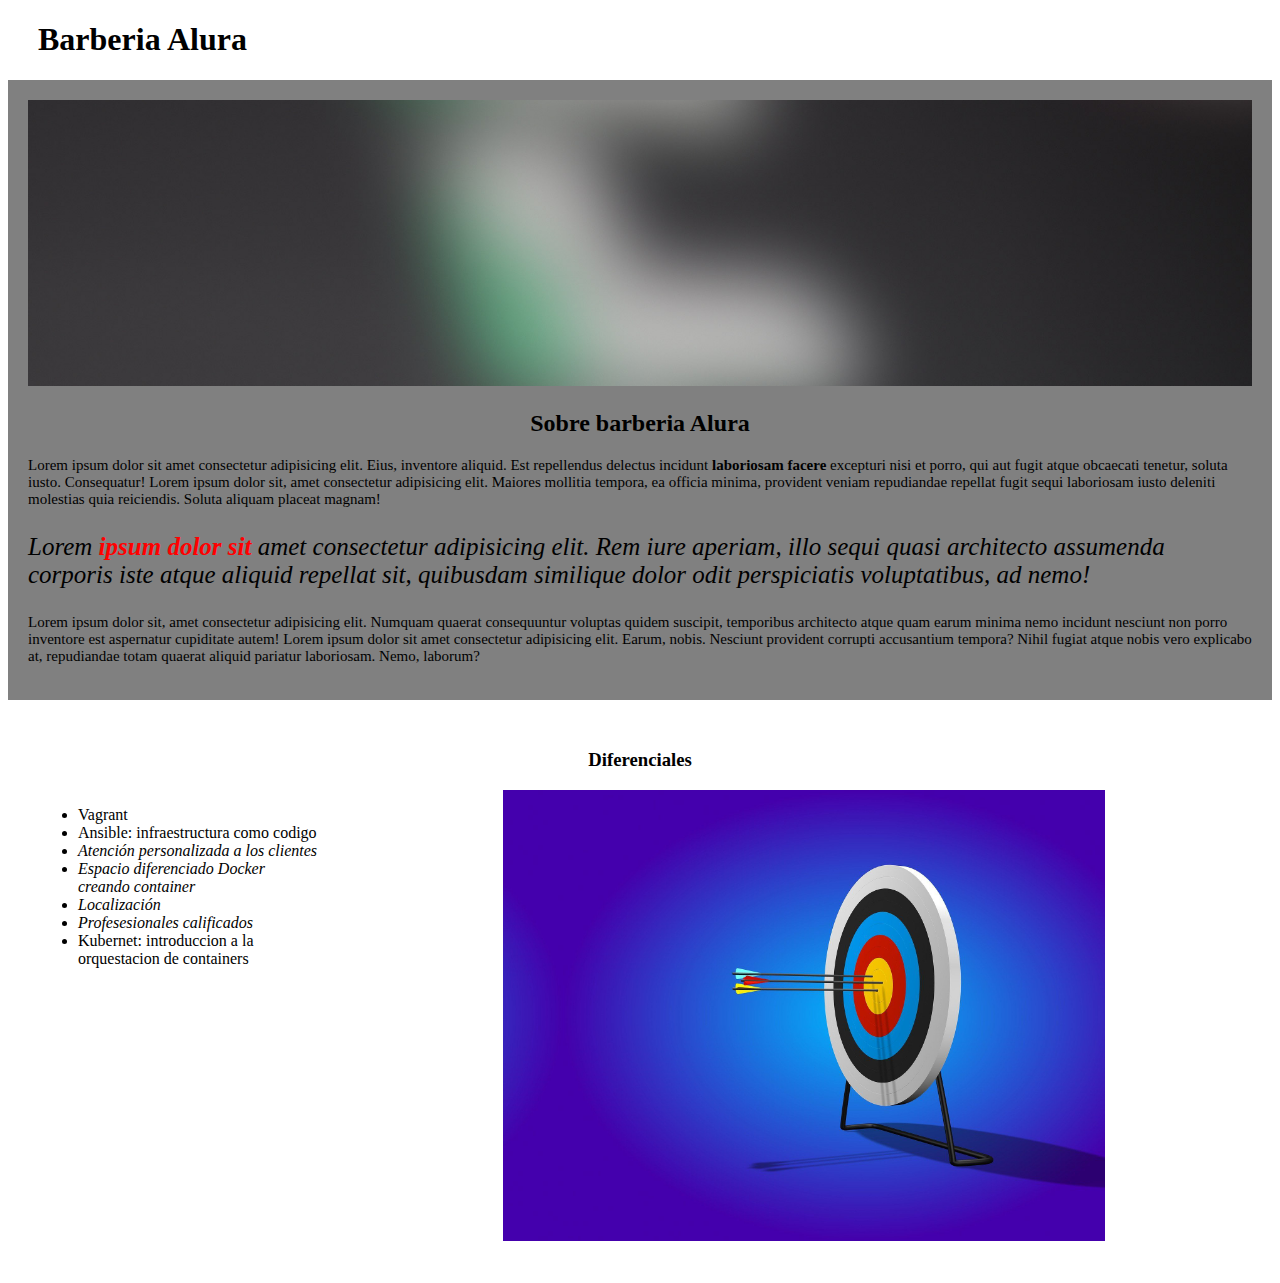
<file: index.html>
<!DOCTYPE html>
<html lang="es">
  <head>
    <meta charset="UTF-8" />
    <meta http-equiv="X-UA-Compatible" content="IE=edge" />
    <meta name="viewport" content="width=device-width, initial-scale=1.0" />
    <title>Document</title>
    <link rel="stylesheet" href="styles.css" />
  </head>

  <body>
    <header>
      <h1 class="tituloP">Barberia Alura</h1>
    </header>

    <div class="principal">
      <img id="banner" src="1-2.jpg" />
      <h2 class="tituloC">Sobre barberia Alura</h2>

      <p>
        Lorem ipsum dolor sit amet consectetur adipisicing elit. Eius, inventore
        aliquid. Est repellendus delectus incidunt
        <strong>laboriosam facere</strong> excepturi nisi et porro, qui aut
        fugit atque obcaecati tenetur, soluta iusto. Consequatur! Lorem ipsum
        dolor sit, amet consectetur adipisicing elit. Maiores mollitia tempora,
        ea officia minima, provident veniam repudiandae repellat fugit sequi
        laboriosam iusto deleniti molestias quia reiciendis. Soluta aliquam
        placeat magnam!
      </p>

      <p id="mision">
        <em
          >Lorem <strong>ipsum dolor sit</strong> amet consectetur adipisicing
          elit. Rem iure aperiam, illo sequi quasi architecto assumenda corporis
          iste atque aliquid repellat sit, quibusdam similique dolor odit
          perspiciatis voluptatibus, ad nemo!</em
        >
      </p>

      <p>
        Lorem ipsum dolor sit, amet consectetur adipisicing elit. Numquam
        quaerat consequuntur voluptas quidem suscipit, temporibus architecto
        atque quam earum minima nemo incidunt nesciunt non porro inventore est
        aspernatur cupiditate autem! Lorem ipsum dolor sit amet consectetur
        adipisicing elit. Earum, nobis. Nesciunt provident corrupti accusantium
        tempora? Nihil fugiat atque nobis vero explicabo at, repudiandae totam
        quaerat aliquid pariatur laboriosam. Nemo, laborum?
      </p>
    </div>

    <div class="diferenciales">
      <h3 class="tituloC">Diferenciales</h3>
      <ul>
        <li>Vagrant</li>
        <li>Ansible: infraestructura como codigo</li>
        <li class="item">Atención personalizada a los clientes</li>
        <li class="item">Espacio diferenciado Docker creando container</li>
        <li class="item">Localización</li>
        <li class="item">Profesesionales calificados</li>
        <li>Kubernet: introduccion a la orquestacion de containers</li>
      </ul>

      <img src="2.jpg" class="imgDife" />
    </div>
  </body>
</html>
</file>
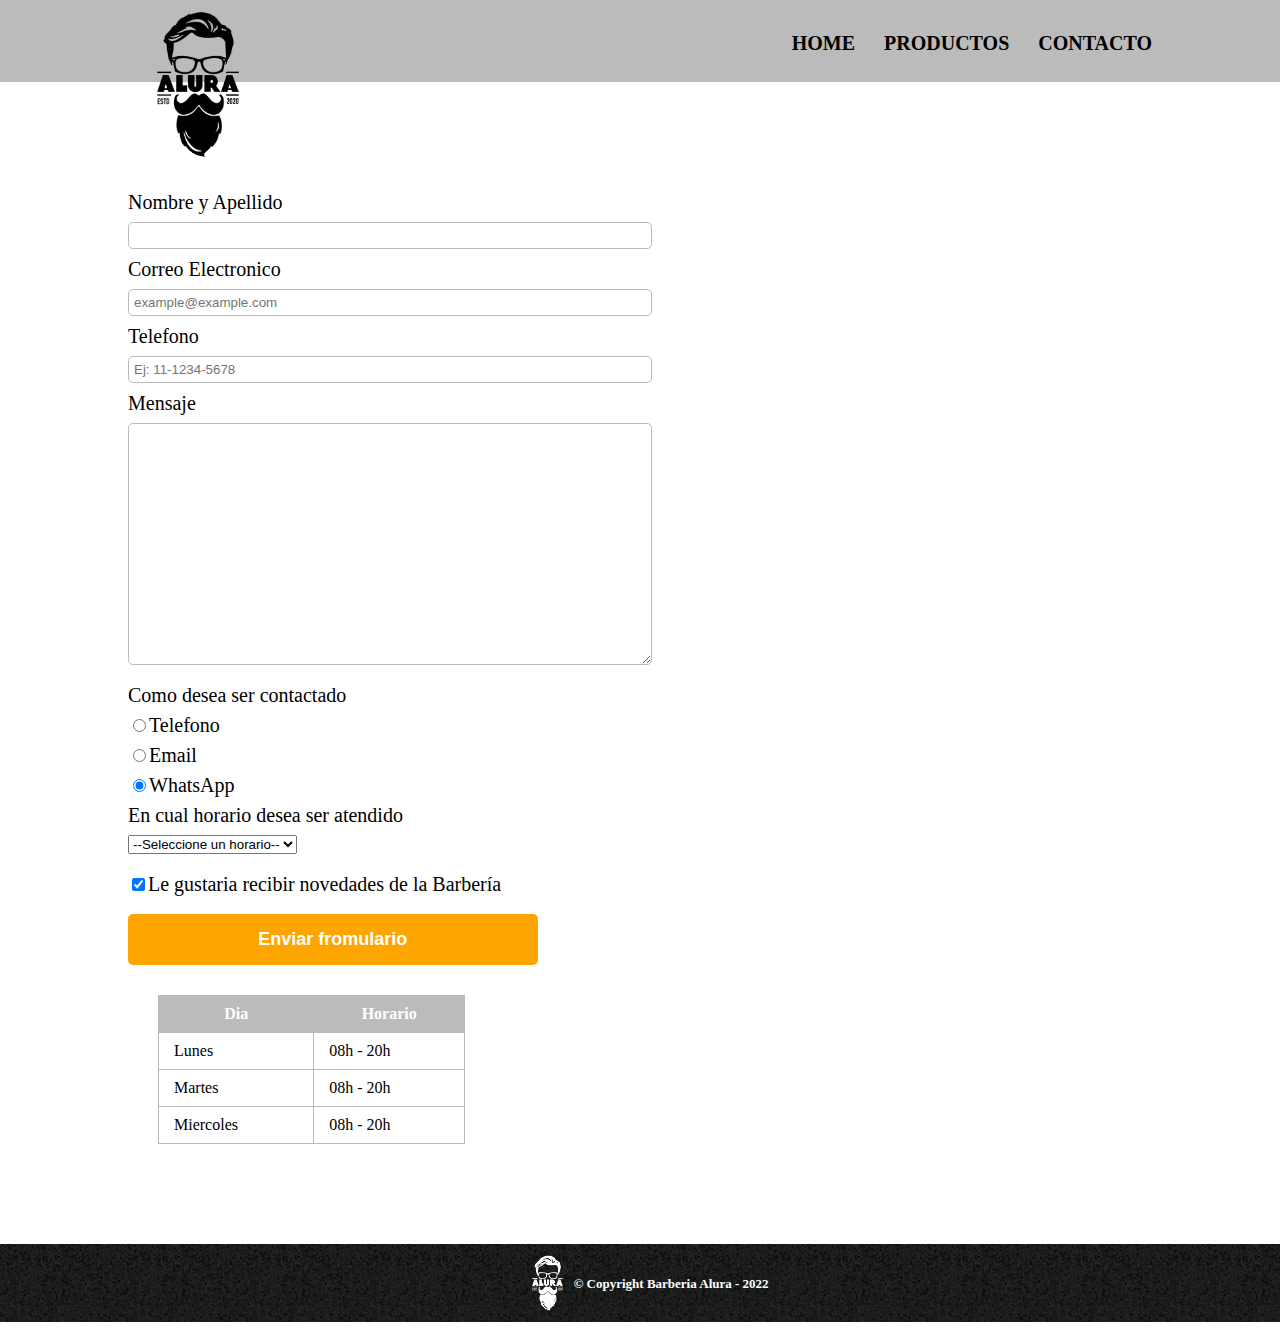
<file: contactos.html>
<!DOCTYPE html>
<html lang="en">
  <head>
    <meta charset="UTF-8" />
    <meta http-equiv="X-UA-Compatible" content="IE=edge" />
    <meta name="viewport" content="width=device-width, initial-scale=1.0" />
    <link rel="stylesheet" href="reset.css" />
    <link rel="stylesheet" href="contactos.css" />
    <title>Productos</title>
  </head>
  <body>
    <header>
      <div class="caja">
        <h1><img src="images/logo.png" alt="Logo" class="logo" /></h1>
        <nav>
          <ul>
            <li><a href="index.html">Home</a></li>
            <li><a href="productos.html">Productos</a></li>
            <li><a href="https://google.com">Contacto</a></li>
          </ul>
        </nav>
      </div>
    </header>
    <main>
      <form action="">
        <label for="nombre">Nombre y Apellido</label>
        <input
          type="text"
          name="nombre"
          id="nombre"
          class="input-padron"
          required
        />

        <label for="email">Correo Electronico</label>
        <input
          type="email"
          name="email"
          id="email"
          class="input-padron"
          placeholder="example@example.com"
          required
        />

        <label for="telefono">Telefono</label>
        <input
          type="tel"
          name="telefono"
          id="telefono"
          class="input-padron"
          placeholder="Ej: 11-1234-5678"
          required
        />

        <label for="mensaje">Mensaje</label>
        <textarea
          name="mensaje"
          id="mensaje"
          cols="30"
          rows="10"
          class="input-padron"
          required
        ></textarea>

        <fieldset>
          <label for="contacto">Como desea ser contactado</label>

          <label for="radio-telefono"
            ><input
              type="radio"
              name="contacto"
              value="radio-telefono"
              id="radio-telefono"
            />Telefono</label
          >

          <label for="radio-email"
            ><input
              type="radio"
              name="contacto"
              value="email"
              id="radio-email"
            />Email</label
          >

          <label for="radio-whatsapp"
            ><input
              type="radio"
              name="contacto"
              value="radio-whatsapp"
              id="radio-whatsapp"
              checked
            />WhatsApp</label
          >
        </fieldset>

        <fieldset>
          <legend for="opciones">En cual horario desea ser atendido</legend>
          <select name="opciones" id="opciones">
            <option value="">--Seleccione un horario--</option>
            <option value="">Mañana</option>
            <option value="">Tarde</option>
            <option value="">Noche</option>
          </select>
        </fieldset>

        <label class="checkbox">
          <input type="checkbox" checked />Le gustaria recibir novedades de la
          Barbería
        </label>

        <input
          type="submit"
          name="contacto"
          value="Enviar fromulario"
          class="enviar"
        />
      </form>
      <table>
        <thead>
          <tr>
            <th>Dia</th>
            <th>Horario</th>
          </tr>
        </thead>
        <tbody>
          <tr>
            <td>Lunes</td>
            <td>08h - 20h</td>
          </tr>
          <tr>
            <td>Martes</td>
            <td>08h - 20h</td>
          </tr>
          <tr>
            <td>Miercoles</td>
            <td>08h - 20h</td>
          </tr>
        </tbody>
      </table>
    </main>
    <footer>
      <img src="images/logo-blanco.png" alt="Logo" />
      <p>&copy Copyright Barberia Alura - 2022</p>
    </footer>
  </body>
</html>
</file>
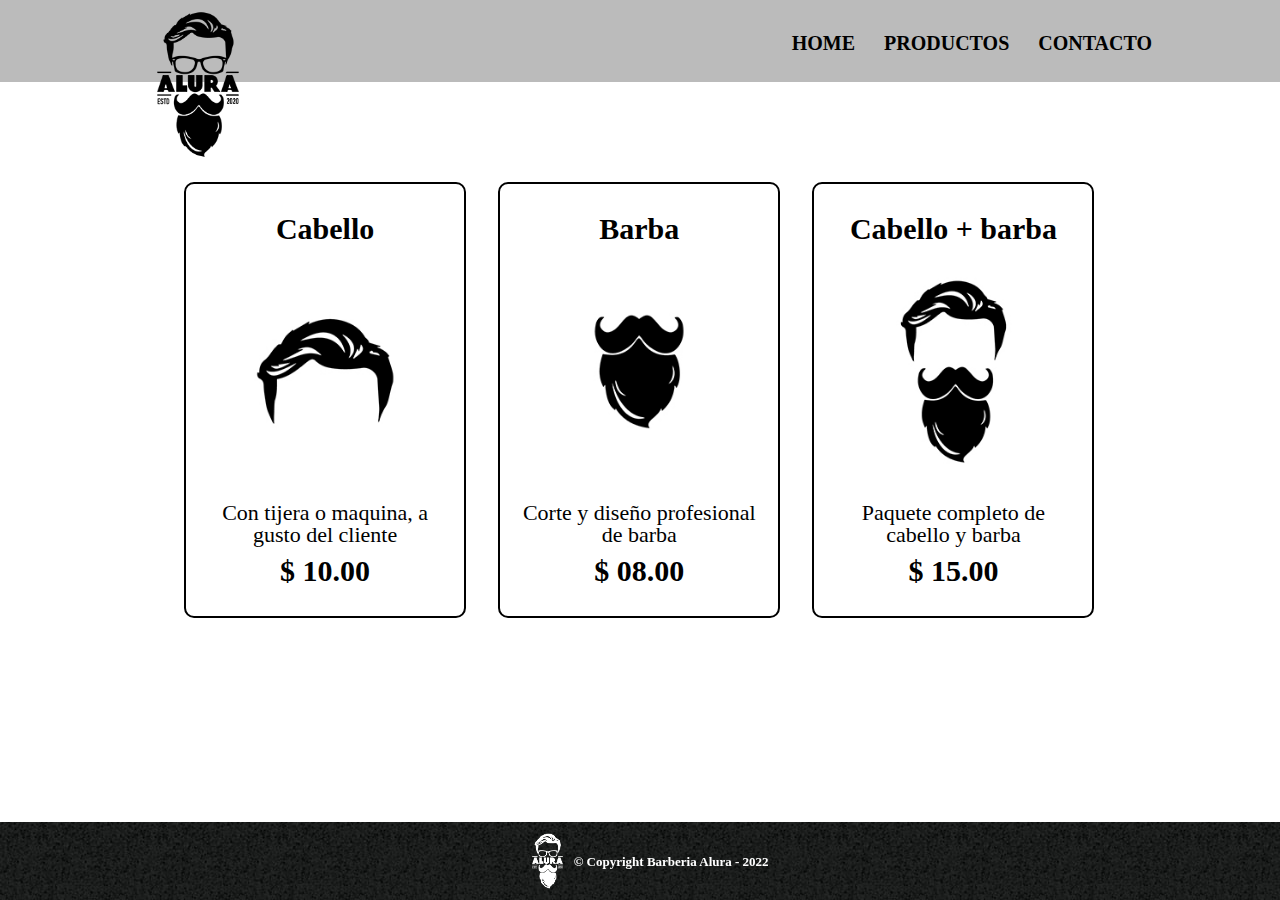
<file: productos.html>
<!DOCTYPE html>
<html lang="en">
  <head>
    <meta charset="UTF-8" />
    <meta http-equiv="X-UA-Compatible" content="IE=edge" />
    <meta name="viewport" content="width=device-width, initial-scale=1.0" />
    <link rel="stylesheet" href="reset.css" />
    <link rel="stylesheet" href="productos.css" />
    <title>Productos</title>
  </head>
  <body>
    <header>
      <div class="caja">
        <h1><img src="images/logo.png" alt="" class="logo" /></h1>
        <nav>
          <ul>
            <li><a href="index.html">Home</a></li>
            <li><a href="productos.html">Productos</a></li>
            <li><a href="contactos.html">Contacto</a></li>
          </ul>
        </nav>
      </div>
    </header>
    <main>
      <ul class="productos">
        <li>
          <h2>Cabello</h2>
          <img src="images/cabello.jpg" alt="" />
          <p class="producto-descrip">
            Con tijera o maquina, a gusto del cliente
          </p>
          <p class="producto-precio">$ 10.00</p>
        </li>
        <li>
          <h2>Barba</h2>
          <img src="images/barba.jpg" alt="" />
          <p class="producto-descrip">Corte y diseño profesional de barba</p>
          <p class="producto-precio">$ 08.00</p>
        </li>
        <li>
          <h2>Cabello + barba</h2>
          <img src="images/cabello+barba.jpg" alt="" />
          <p class="producto-descrip">Paquete completo de cabello y barba</p>
          <p class="producto-precio">$ 15.00</p>
        </li>
      </ul>
    </main>
    <footer>
      <img src="images/logo-blanco.png" alt="" />
      <p>&copy Copyright Barberia Alura - 2022</p>
    </footer>
  </body>
</html>
</file>
<file: styles.css>
body{
    
}

.principal{
    background: grey;
    padding: 20px;
}

.tituloP{
    padding-left: 30px;
}

.tituloC{
    text-align: center;
}

#banner{
    width: 100%;
}

p{
    font-size: 15px;
}

em strong{
    color: red;
}

#mision{
    font-size: 25px;
}

.diferenciales{
    background: white;
    padding: 30px;
}

.item{
    font-style: italic;
}

ul{
    display: inline-block;
    vertical-align: top;
    width: 20%;
    margin-right: 15%;
}

.imgDife{
    width: 50%;
}
</file>
<file: contactos.css>
header{
    background-color: #BBBBBB;
    padding: 0 20;
}

.caja{
    width: 80%;
    position: relative;
    margin: 0 auto;
}

.logo {
    width: 120px;
    height: 100%;
    margin-bottom: -90px;
    position: relative;
    left: 10px;
}

nav{
    overflow: auto;
    position: absolute;
    top:40%;
    right: 0;
}

nav li{
    display: inline;
    padding: 0 0 0 25px;
}

nav a{
    text-transform: uppercase;
    color: #000000;
    font-weight: bold;
    font-size: 20px;
    text-decoration: none;
}

nav a:hover{
    color: white;
}

footer{
    position: relative;
    bottom: 0;
    width: 100%;
    background-color: #BBBBBB;
    background: url(images/bg.jpg);
    
    padding: 7px;
    text-align: center;
    color: white;
    font-size: 13px;
    font-weight: bold;
}

footer img{
    width: 45px;
    height: 100%;
}

footer img, footer p{
    display: inline-block;
    vertical-align: middle;
}

main{
    width: 80%;
    margin: 0 auto;
    padding: 100px 0 100px 0;
}

form label, form textarea, form legend{
    font-size: 20px;
    display: block;
    margin: 10px 0;
}

.input-padron{
    width: 50%;
    padding: 5px;
    border: 1px solid #BBBBBB;
    border-radius: 5px;
}

.checkbox{
    margin: 20px 0;
}

.enviar{
    width: 40%;
    padding: 15px 0;
    font-size: 18px;
    font-weight: bold;
    color: white;
    background: orange;
    border: none;
    border-radius: 5px;
    transition: 0.5s all;
    cursor: pointer;
}

.enviar:hover{
    background: grey;
    transform: scale(1.1) rotate(360deg);
}

table{
    width: 30%;
    border-collapse: collapse;
    margin-top: 30px;
    margin-left: 30px;
}

thead{
    background-color: #BBBBBB;
    color: white;
    font-weight: bold;
}

td, th{
    border: 1px solid #BBBBBB;
    padding: 10px 15px;
}


/* @media screen and (max-width: 800px){
    .caja{
        width: 100%;
    }
    .logo{
        width: 100px;
    }
    nav{
        position: relative;
        top: 0;
        right: 0;
    }
    nav li{
        display: block;
        padding: 0;
    }
    nav a{
        font-size: 18px;
    }
    main{
        width: 100%;
        padding: 50px 0 50px 0;
    }
    form label, form textarea, form legend{
        font-size: 18px;
    }
    .input-padron{
        width: 100%;
    }
    .enviar{
        width: 100%;
    }
} */
</file>
<file: productos.css>
header{
    background-color: #BBBBBB;
    padding: 0 20;
}

.caja{
    width: 80%;
    position: relative;
    margin: 0 auto;
}

.logo {
    width: 120px;
    height: 100%;
    margin-bottom: -90px;
    position: relative;
    left: 10px;
}

nav{
    overflow: auto;
    position: absolute;
    top:40%;
    right: 0;
}

nav li{
    display: inline;
    padding: 0 0 0 25px;
}

nav a{
    text-transform: uppercase;
    color: #000000;
    font-weight: bold;
    font-size: 20px;
    text-decoration: none;
}

nav a:hover{
    color: white;
}

.productos{
    width: 940px;
    margin: 0 auto;
    padding-top: 100px;
}
.productos li{
    display: inline-block;
    text-align: center;
    width: 30%;
    vertical-align: top;
    margin: 0 1.5%;
    padding: 30px 20px;
    box-sizing: border-box;
    border: 2px solid black;
    border-radius: 10px;
}

.productos li:hover{
    border-color: #BBBBBB;
}

.productos li:active{
    border-color: #c78c19;
}

.productos img{
    width: 90%;
    height: 90%;
    margin-top: 20px;
    margin-bottom: 20px;
}

.productos h2{
    font-size: 30px;
    font-weight: bold;
}

.productos li:hover h2{
    font-size: 33px;
}

.producto-descrip{
    font-size: 22px;  
}

.producto-precio{
    font-size: 30px;
    font-weight: bold;
    margin-top: 10px;
}

footer{
    position: fixed;
    bottom: 0;
    width: 100%;
    background-color: #BBBBBB;
    background: url(images/bg.jpg);
    
    padding: 7px;
    text-align: center;
    color: white;
    font-size: 13px;
    font-weight: bold;
}

footer img{
    width: 45px;
    height: 100%;
}

footer img, footer p{
    display: inline-block;
    vertical-align: middle;
}
</file>
